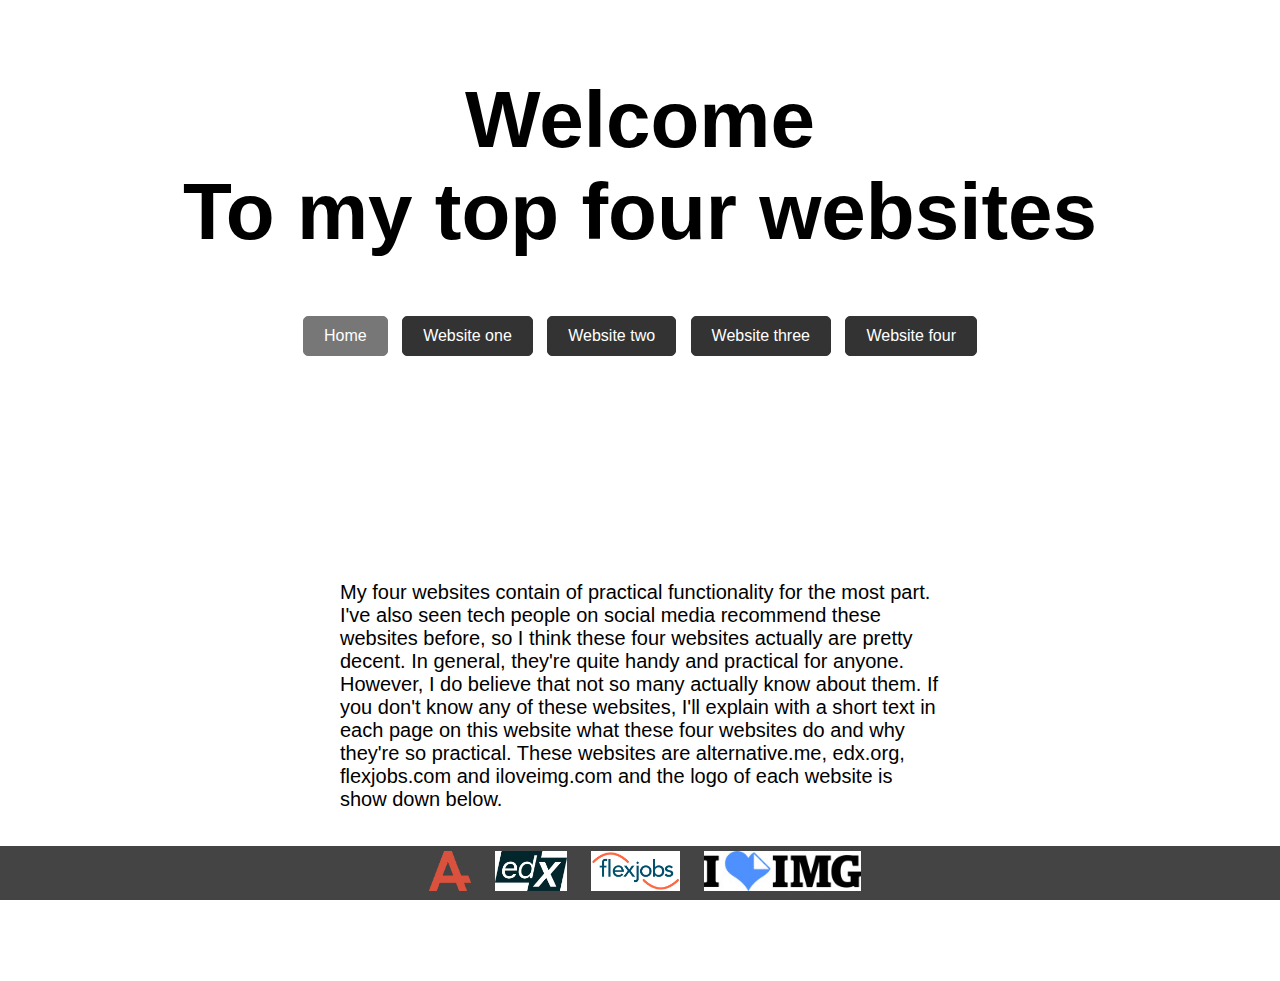
<file: index.html>
<!DOCTYPE html>
<html lang="en">

<head>
    <meta charset="UTF-8">
    <meta http-equiv="X-UA-Compatible" content="IE=edge">
    <meta name="viewport" content="width=device-width, initial-scale=1.0">
    <meta name="description" content="front page">
    <title>Home Page: Top four websites</title>
    <link rel="stylesheet" href="stylesheet.css">
    <!-- Hotjar Tracking Code for https://magical-llama-8cf6dc.netlify.app/ -->
<script>
    (function(h,o,t,j,a,r){
        h.hj=h.hj||function(){(h.hj.q=h.hj.q||[]).push(arguments)};
        h._hjSettings={hjid:3679399,hjsv:6};
        a=o.getElementsByTagName('head')[0];
        r=o.createElement('script');r.async=1;
        r.src=t+h._hjSettings.hjid+j+h._hjSettings.hjsv;
        a.appendChild(r);
    })(window,document,'https://static.hotjar.com/c/hotjar-','.js?sv=');
</script>
</head>

<body>
    <div class="main-container">
        <div class="top-container">
            <div class="top-box">
                    <h1>
                        <span class="welcome-text">Welcome</span>
                        <br>
                        <span class="websites-text">To my top four websites</span>
                    </h1>
            </div>
        </div>
    <div class="desktop-menu-container">
        <nav class="nav-buttons">
            <a href="index.html" class="active-button">Home</a>
            <a href="website-one.html" class="website-buttons">Website one</a>
            <a href="website-two.html" class="website-buttons">Website two</a>
            <a href="website-three.html" class="website-buttons">Website three</a>
            <a href="website-four.html" class="website-buttons">Website four</a>
        </nav>
    </div>
        
        <div class="mobile-menu-container">
            <button id="mobile-menu-button">Menu</button>
        
            <nav id="mobile-menu" class="nav-buttons">
                <a href="index.html">Home</a>
                <a href="website-one.html">Website one</a>
                <a href="website-two.html">Website two</a>
                <a href="website-three.html">Website three</a>
                <a href="website-four.html">Website four</a>
            </nav>
        </div>

        <div class="mid-container">
            <p class="home-text">My four websites contain of practical functionality for the most part. I've also seen tech people on social media recommend these websites before, so I think these four websites actually are pretty decent. In general, they're quite handy and practical for anyone. However, I do believe that not so many actually know about them. If you don't know any of these websites, I'll explain with a short text in each page on this website what these four websites do and why they're so practical. These websites are alternative.me, edx.org, flexjobs.com and iloveimg.com and the logo of each website is show down below. 
            </p>
            
        </div>
    </div>

    <footer class="footer">
        <img class="footer-images" src="images/alternative-me-logo.png" alt="alternative-logo">
        <img class="footer-images" src="images/edx-logo-elm.jpg" alt="edx-logo">
        <img class="footer-images" src="images/fj-logo.jpg" alt="flexjobs-logo">
        <img class="footer-images" src="images/iloveimg.jpg" alt="iloveimg-logo">
    </footer>

    <script src="mobile.js"></script>
</body>

</html>
</file>
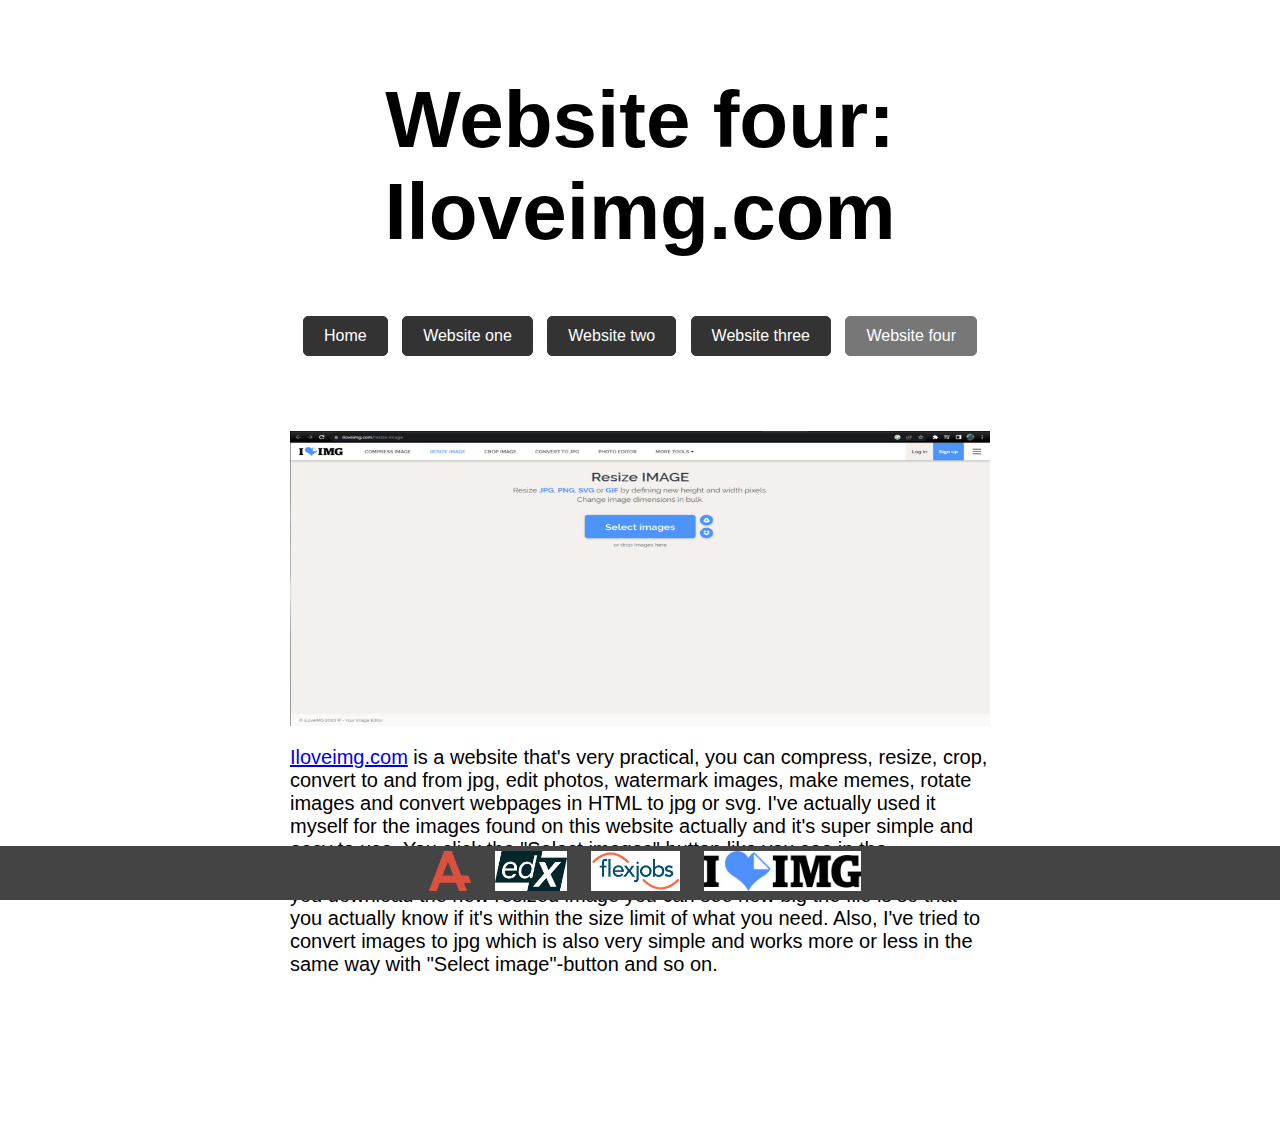
<file: website-four.html>
<!DOCTYPE html>
<html lang="en">

<head>
    <meta charset="UTF-8">
    <meta http-equiv="X-UA-Compatible" content="IE=edge">
    <meta name="viewport" content="width=device-width, initial-scale=1.0">
    <meta name="description" content="contains the fourth website called iloveimg.com">
    <title>Website Four: Iloveimg.com</title>
    <link rel="stylesheet" href="stylesheet.css">
    <!-- Hotjar Tracking Code for https://magical-llama-8cf6dc.netlify.app/ -->
<script>
    (function(h,o,t,j,a,r){
        h.hj=h.hj||function(){(h.hj.q=h.hj.q||[]).push(arguments)};
        h._hjSettings={hjid:3679399,hjsv:6};
        a=o.getElementsByTagName('head')[0];
        r=o.createElement('script');r.async=1;
        r.src=t+h._hjSettings.hjid+j+h._hjSettings.hjsv;
        a.appendChild(r);
    })(window,document,'https://static.hotjar.com/c/hotjar-','.js?sv=');
</script>
</head>

<body>
    <div class="main-container">
        <div class="top-container">
            <div class="top-box">
                <h1>
                    <span class="welcome-text">Website four:</span>
                    <br>
                    <span class="websites-text">Iloveimg.com</span>
                </h1>    
            </div>
        </div>

        <div class="desktop-menu-container">
            <nav class="nav-buttons">
                <a href="index.html" class="website-buttons">Home</a>
                <a href="website-one.html" class="website-buttons">Website one</a>
                <a href="website-two.html" class="website-buttons">Website two</a>
                <a href="website-three.html" class="website-buttons">Website three</a>
                <a href="website-four.html" class="active-button">Website four</a>
            </nav>
        </div>

        <div class="mobile-menu-container">
            <button id="mobile-menu-button">Menu</button>
        
            <nav id="mobile-menu" class="nav-buttons">
                <a href="index.html">Home</a>
                <a href="website-one.html">Website one</a>
                <a href="website-two.html">Website two</a>
                <a href="website-three.html">Website three</a>
                <a href="website-four.html">Website four</a>
            </nav>
        </div>

        <div class="mid-container">
            <img class="iloveimg-ss" src="images/rsz_iloveimg.com.png" alt="iloveimg-ss">
            <p class="iloveimg-text"><a href="https://www.Iloveimg.com">Iloveimg.com</a> is a website that's very practical, you can compress, resize, crop, convert to and from jpg, edit photos, watermark images, make memes, rotate images and convert webpages in HTML to jpg or svg. I've actually used it myself for
                the images found on this website actually and it's super simple and easy to use. You click the "Select images" button like you see in the screenshot, then decide how much you want to resize the file size and before you download the new
                resized image you can see how big the file is so that you actually know if it's within the size limit of what you need. Also, I've tried to convert images to jpg which is also very simple and works more or less in the same way with "Select
                image"-button and so on.
            </p>
        </div>
    </div>

    <footer class="footer">
        <img class="footer-images" src="images/alternative-me-logo.png" alt="alternative-logo">
        <img class="footer-images" src="images/edx-logo-elm.jpg" alt="edx-logo">
        <img class="footer-images" src="images/fj-logo.jpg" alt="flexjobs-logo">
        <img class="footer-images" src="images/iloveimg.jpg" alt="iloveimg-logo">
    </footer>

    <script src="mobile.js"></script>
</body>

</html>
</file>
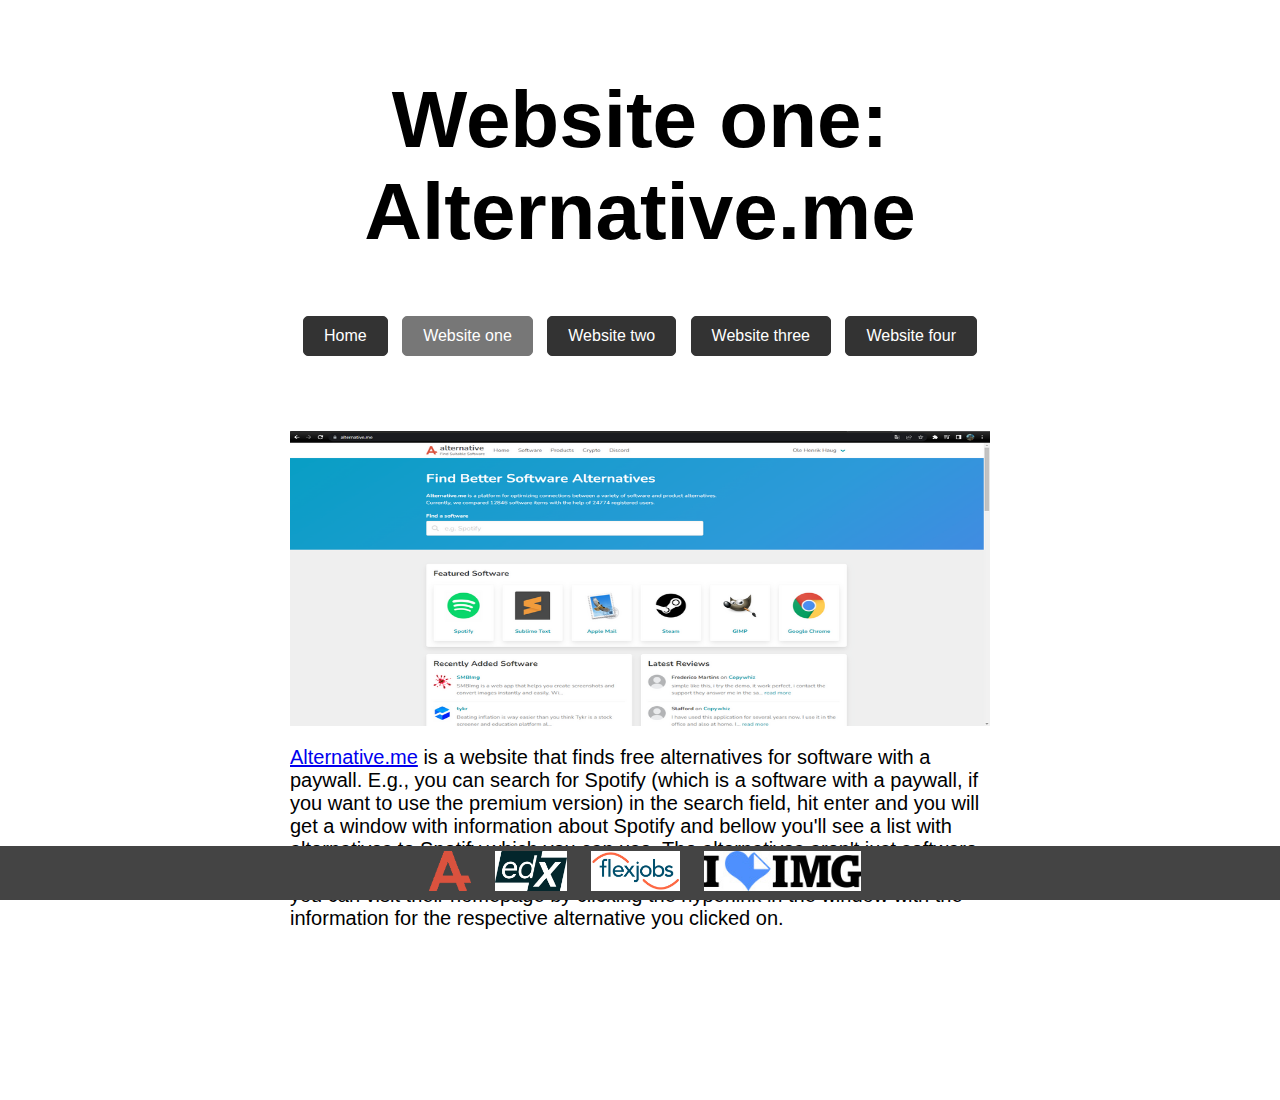
<file: website-one.html>
<!DOCTYPE html>
<html lang="en">

<head>
    <meta charset="UTF-8">
    <meta http-equiv="X-UA-Compatible" content="IE=edge">
    <meta name="viewport" content="width=device-width, initial-scale=1.0">
    <meta name="description" content="containts the first website called alternative.me">
    <title>Website One: Alternative.me</title>
    <link rel="stylesheet" href="stylesheet.css">
    <!-- Hotjar Tracking Code for https://magical-llama-8cf6dc.netlify.app/ -->
<script>
    (function(h,o,t,j,a,r){
        h.hj=h.hj||function(){(h.hj.q=h.hj.q||[]).push(arguments)};
        h._hjSettings={hjid:3679399,hjsv:6};
        a=o.getElementsByTagName('head')[0];
        r=o.createElement('script');r.async=1;
        r.src=t+h._hjSettings.hjid+j+h._hjSettings.hjsv;
        a.appendChild(r);
    })(window,document,'https://static.hotjar.com/c/hotjar-','.js?sv=');
</script>
</head>

<body>
    <div class="main-container">
        <div class="top-container">
            <div class="top-box">
                <h1>
                    <span class="welcome-text">Website one:</span>
                    <br>
                    <span class="websites-text">Alternative.me</span>
                </h1>  
            </div>
        </div>

        <div class="desktop-menu-container">
            <nav class="nav-buttons">
                <a href="index.html" class="website-buttons">Home</a>
                <a href="website-one.html" class="active-button">Website one</a>
                <a href="website-two.html" class="website-buttons">Website two</a>
                <a href="website-three.html" class="website-buttons">Website three</a>
                <a href="website-four.html" class="website-buttons">Website four</a>
            </nav>
        </div>

        <div class="mobile-menu-container">
            <button id="mobile-menu-button">Menu</button>
        
            <nav id="mobile-menu" class="nav-buttons">
                <a href="index.html">Home</a>
                <a href="website-one.html">Website one</a>
                <a href="website-two.html">Website two</a>
                <a href="website-three.html">Website three</a>
                <a href="website-four.html">Website four</a>
            </nav>
        </div>

        <div class="mid-container">
            <img class="alternative-ss" src="images/rsz_alternative.me.png" alt="alternative-ss">
            <p class="alternative-text"><a href="https://www.alternative.me">Alternative.me</a> is a website that finds free alternatives for software with a paywall. E.g., you can search for Spotify (which is a software with a paywall, if you want to use the premium version) in the search field, hit enter and you will get a window with information about Spotify and bellow you'll see a list with alternatives to Spotify which you can use. The alternatives aren't just software, but also possible to use in your browser. If you click on one of the alternatives, you can visit their homepage by clicking the hyperlink in the window with the information for the respective alternative you clicked on. 
            </p>
        </div>
    </div>

    <footer class="footer">
        <img class="footer-images" src="images/alternative-me-logo.png" alt="alternative-logo">
        <img class="footer-images" src="images/edx-logo-elm.jpg" alt="edx-logo">
        <img class="footer-images" src="images/fj-logo.jpg" alt="flexjobs-logo">
        <img class="footer-images" src="images/iloveimg.jpg" alt="iloveimg-logo">
    </footer>

    <script src="mobile.js"></script>
</body>

</html>
</file>
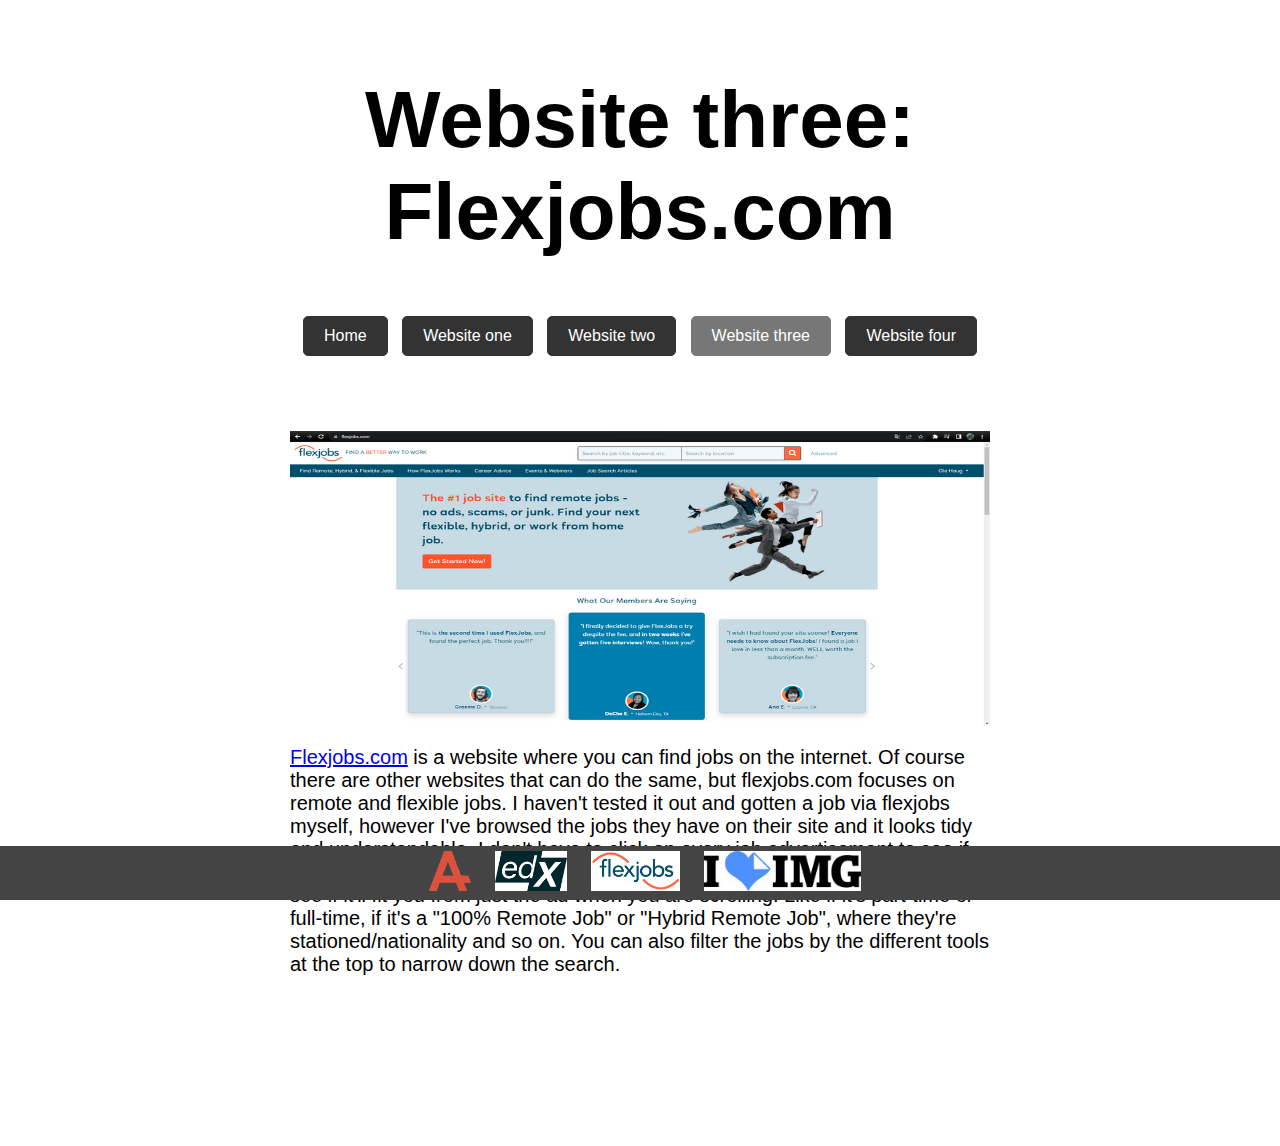
<file: website-three.html>
<!DOCTYPE html>
<html lang="en">

<head>
    <meta charset="UTF-8">
    <meta http-equiv="X-UA-Compatible" content="IE=edge">
    <meta name="viewport" content="width=device-width, initial-scale=1.0">
    <meta name="description" content="contains the third website called flexjobs.com">
    <title>Website Three: Flexjobs.com</title>
    <link rel="stylesheet" href="stylesheet.css">
    <!-- Hotjar Tracking Code for https://magical-llama-8cf6dc.netlify.app/ -->
<script>
    (function(h,o,t,j,a,r){
        h.hj=h.hj||function(){(h.hj.q=h.hj.q||[]).push(arguments)};
        h._hjSettings={hjid:3679399,hjsv:6};
        a=o.getElementsByTagName('head')[0];
        r=o.createElement('script');r.async=1;
        r.src=t+h._hjSettings.hjid+j+h._hjSettings.hjsv;
        a.appendChild(r);
    })(window,document,'https://static.hotjar.com/c/hotjar-','.js?sv=');
</script>
</head>

<body>
    <div class="main-container">
        <div class="top-container">
            <div class="top-box">
                    <h1><span class="welcome-text">Website three:</span>
                        <br>
                        <span class="websites-text">Flexjobs.com</span>
                    </h1>
            </div>
        </div>

        <div class="desktop-menu-container">
            <nav class="nav-buttons">
                <a href="index.html" class="website-buttons">Home</a>
                <a href="website-one.html" class="website-buttons">Website one</a>
                <a href="website-two.html" class="website-buttons">Website two</a>
                <a href="website-three.html" class="active-button">Website three</a>
                <a href="website-four.html" class="website-buttons">Website four</a>
            </nav>
        </div>

        <div class="mobile-menu-container">
            <button id="mobile-menu-button">Menu</button>
        
            <nav id="mobile-menu" class="nav-buttons">
                <a href="index.html">Home</a>
                <a href="website-one.html">Website one</a>
                <a href="website-two.html">Website two</a>
                <a href="website-three.html">Website three</a>
                <a href="website-four.html">Website four</a>
            </nav>
        </div>

        <div class="mid-container">
            <img class="flexjobs-ss" src="images/rsz_flexjobs.com.png" alt="flexjobs-ss">
            <p class="flexjobs-text"><a href="https://www.flexjobs.com">Flexjobs.com</a> is a website where you can find jobs on the internet. Of course there are other websites that can do the same, but flexjobs.com focuses on remote and flexible jobs. I haven't tested it out and gotten a job via flexjobs myself,
                however I've browsed the jobs they have on their site and it looks tidy and understandable. I don't have to click on every job advertisement to see if it's a job for me or not because they list the jobs in a way that makes it easy to see
                if it'll fit you from just the ad when you are scrolling. Like if it's part-time or full-time, if it's a "100% Remote Job" or "Hybrid Remote Job", where they're stationed/nationality and so on. You can also filter the jobs by the different
                tools at the top to narrow down the search.
            </p>
        </div>
    </div>

    <footer class="footer">
        <img class="footer-images" src="images/alternative-me-logo.png" alt="alternative-logo">
        <img class="footer-images" src="images/edx-logo-elm.jpg" alt="edx-logo">
        <img class="footer-images" src="images/fj-logo.jpg" alt="flexjobs-logo">
        <img class="footer-images" src="images/iloveimg.jpg" alt="iloveimg-logo">
    </footer>

    <script src="mobile.js"></script>
</body>

</html>
</file>
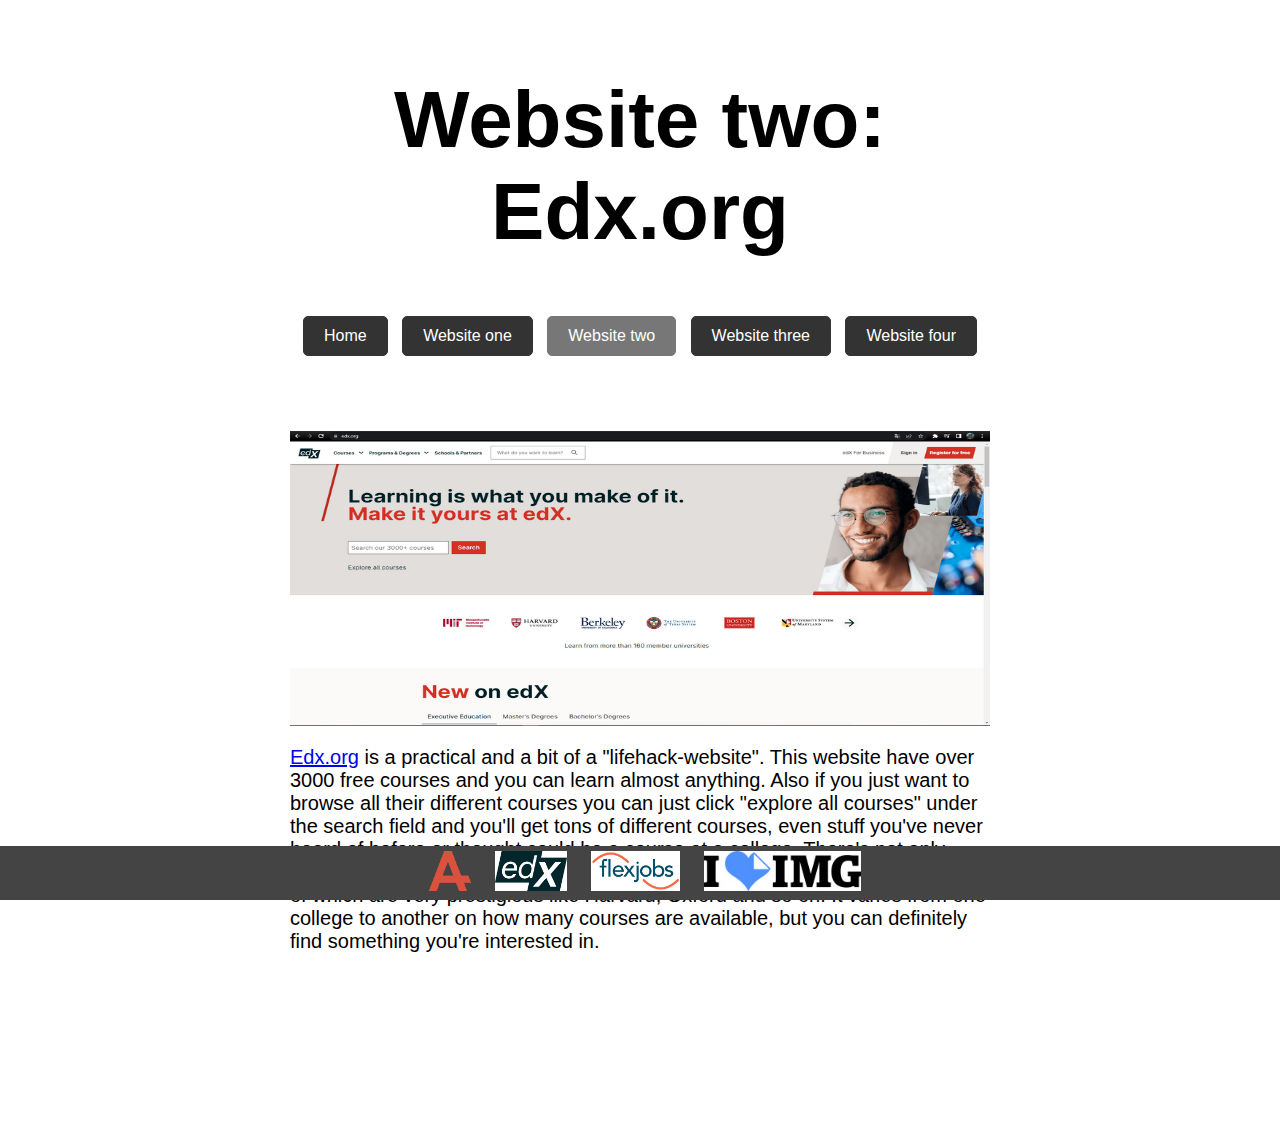
<file: website-two.html>
<!DOCTYPE html>
<html lang="en">

<head>
    <meta charset="UTF-8">
    <meta http-equiv="X-UA-Compatible" content="IE=edge">
    <meta name="viewport" content="width=device-width, initial-scale=1.0">
    <meta name="description" content="containts the second website called edx.org">
    <title>Website Two: Edx.org</title>
    <link rel="stylesheet" href="stylesheet.css">
    <!-- Hotjar Tracking Code for https://magical-llama-8cf6dc.netlify.app/ -->
<script>
    (function(h,o,t,j,a,r){
        h.hj=h.hj||function(){(h.hj.q=h.hj.q||[]).push(arguments)};
        h._hjSettings={hjid:3679399,hjsv:6};
        a=o.getElementsByTagName('head')[0];
        r=o.createElement('script');r.async=1;
        r.src=t+h._hjSettings.hjid+j+h._hjSettings.hjsv;
        a.appendChild(r);
    })(window,document,'https://static.hotjar.com/c/hotjar-','.js?sv=');
</script>
</head>

<body>
    <div class="main-container">
        <div class="top-container">
            <div class="top-box">
                    <h1>
                        <span class="welcome-text">Website two:</span>
                    <br>
                    <span class="websites-text">Edx.org</span>
                    </h1>
            </div>
        </div>

        <div class="desktop-menu-container">
            <nav class="nav-buttons">
                <a href="index.html" class="website-buttons">Home</a>
                <a href="website-one.html" class="website-buttons">Website one</a>
                <a href="website-two.html" class="active-button">Website two</a>
                <a href="website-three.html" class="website-buttons">Website three</a>
                <a href="website-four.html" class="website-buttons">Website four</a>
            </nav>
        </div>

        <div class="mobile-menu-container">
            <button id="mobile-menu-button">Menu</button>
        
            <nav id="mobile-menu" class="nav-buttons">
                <a href="index.html">Home</a>
                <a href="website-one.html">Website one</a>
                <a href="website-two.html">Website two</a>
                <a href="website-three.html">Website three</a>
                <a href="website-four.html">Website four</a>
            </nav>
        </div>

        <div class="mid-container">
            <img class="edx-ss" src="images/rsz_edx.org.png" alt="edx-ss">
            <p class="edx-text"><a href="https://www.edx.org">Edx.org</a> is a practical and a bit of a "lifehack-website". This website have over 3000 free courses and you can learn almost anything. Also if you just want to browse all their different courses you can just click "explore all courses" under
                the search field and you'll get tons of different courses, even stuff you've never heard of before or thought could be a course at a college. There's not only courses from one college but from many different ones around the world. Many
                of which are very prestigious like Harvard, Oxford and so on. It varies from one college to another on how many courses are available, but you can definitely find something you're interested in.
            </p>
        </div>
    </div>

    <footer class="footer">
        <img class="footer-images" src="images/alternative-me-logo.png" alt="alternative-logo">
        <img class="footer-images" src="images/edx-logo-elm.jpg" alt="edx-logo">
        <img class="footer-images" src="images/fj-logo.jpg" alt="flexjobs-logo">
        <img class="footer-images" src="images/iloveimg.jpg" alt="iloveimg-logo">
    </footer>

    <script src="mobile.js"></script>
</body>

</html>
</file>
<file: stylesheet.css>
/* Base styles */
body {
    font-family: Arial, Helvetica, sans-serif;
    margin: 0;
    padding: 0;
    min-height: 100vh;
    display: flex;
    flex-direction: column;
}

.main-container {
    max-width: 1200px;
    margin: 0 auto;
    padding: 20px;
    flex: 1;
    margin-bottom: 150px;
}

.top-box {
    text-align: center;
    font-size: 40px;

}

.footer {
    position: fixed;
    bottom: 0;
    left: 0;
    width: 100%;
    background-color: #444;
    padding: 5px;
    text-align: center;
}

.footer-images {
    width: 50px;
    height: 40px;
    margin: 10px;
}

.home-text {
    max-width: 600px;
    margin: 130px auto 0 auto;
    margin-top: 220px;
    font-size: 20px;
}

.alternative-ss {
    width: 700px;
    height: 295px;
    margin: 70px auto 0 auto;
    display: block;   
}

.edx-ss {
    width: 700px;
    height: 295px;
    margin: 70px auto 0 auto;
    display: block; ;
}

.flexjobs-ss {
    width: 700px;
    height: 295px;
    margin: 70px auto 0 auto;
    display: block; 
}

.iloveimg-ss {
    width: 700px;
    height: 295px;
    margin: 70px auto 0 auto;
    display: block; 
}

.alternative-text {
    max-width: 700px;
    margin: 20px auto 0 auto;
    font-size: 20px;
}

.edx-text {
    max-width: 700px;
    margin: 20px auto 0 auto;
    font-size: 20px;
}

.flexjobs-text {
    max-width: 700px;
    margin: 20px auto 0 auto;
    font-size: 20px;
}

.iloveimg-text {
    max-width: 700px;
    margin: 20px auto 0 auto;
    font-size: 20px;
}

.mobile-menu-container {
    display: none;
}

.desktop-menu-container {
    display: block;
}

#mobile-menu {
    display: none;
}


/* For mobile phones */
@media (max-width: 768px) {
    .top-box {
        text-align: center;
    }

    .nav-buttons {
        text-align: center;
    }

    .mobile-menu-container {
        display: block;
        height: 0;
    }

    #mobile-menu.active {
    display: block;
    text-align: center;
    background-color: #444;
    position: absolute;
    top: 425px;
    left: 150px;
    width: 50%;
    z-index: 1;
}

    #mobile-menu a {
    display: block;
    padding: 10px;
    color: #fff;
    text-decoration: none;
    transition: background-color 0.2s;
    white-space: nowrap; /* Prevent text from wrapping */
    overflow: hidden;
    text-overflow: ellipsis; /* Show ellipsis (...) for overflowed text */
    max-width: 100%; /* Limit the width to the container */
}

    #mobile-menu a:hover {
    background-color: #555;
}

    #mobile-menu-button {
    display: block;
    background-color: #444;
    color: #fff;
    border: none;
    padding: 10px 20px;
    cursor: pointer;
    margin-left: 5px;
    margin-top: 25px;
}

    .footer-images {
        width: auto;
        max-width: none;
        margin: 0 10px;
    }
    
    .desktop-menu-container {
        display: none; /* Hide the desktop menu container for mobile devices */
        visibility: hidden;
        pointer-events: none;
    }

    .desktop-menu-container.active {
        display: block;
        /* Other styles for the desktop menu container */
    }

}

/* For tablet screens */
@media (min-width: 769px) and (max-width: 1024px) {
    .main-container {
        padding: 10px;
    }

    .nav-buttons {
        text-align: center;
    }

    .website-buttons {
        display: inline-block;
        padding: 10px 20px;
        text-decoration: none;
        background-color: #333;
        color: white;
        border: 1px solid #333;
        border-radius: 5px;
        margin: 5px; 
    }
    
    .active-button {
        display: inline-block;
        padding: 10px 20px;
        text-decoration: none;
        background-color: #777;
        color: white;
        border: 1px solid #777;
        border-radius: 5px;
        margin: 5px;
    }

    .footer-images {
        width: auto;
        max-width: none;
        margin: 0 10px;
    }
}

/* For desktop screens */
@media (min-width: 1025px) {
    .top-box {
        text-align: center;
    }

    .nav-buttons {
        text-align: center;
    }

    .website-buttons {
        display: inline-block;
        padding: 10px 20px;
        text-decoration: none;
        background-color: #333;
        color: white;
        border: 1px solid #333;
        border-radius: 5px;
        margin: 5px; 
    }
    
    .active-button {
        display: inline-block;
        padding: 10px 20px;
        text-decoration: none;
        background-color: #777;
        color: white;
        border: 1px solid #777;
        border-radius: 5px;
        margin: 5px;
    }

    .footer-images {
        width: auto;
        max-width: none;
        margin: 0 10px;
    }
}
</file>
